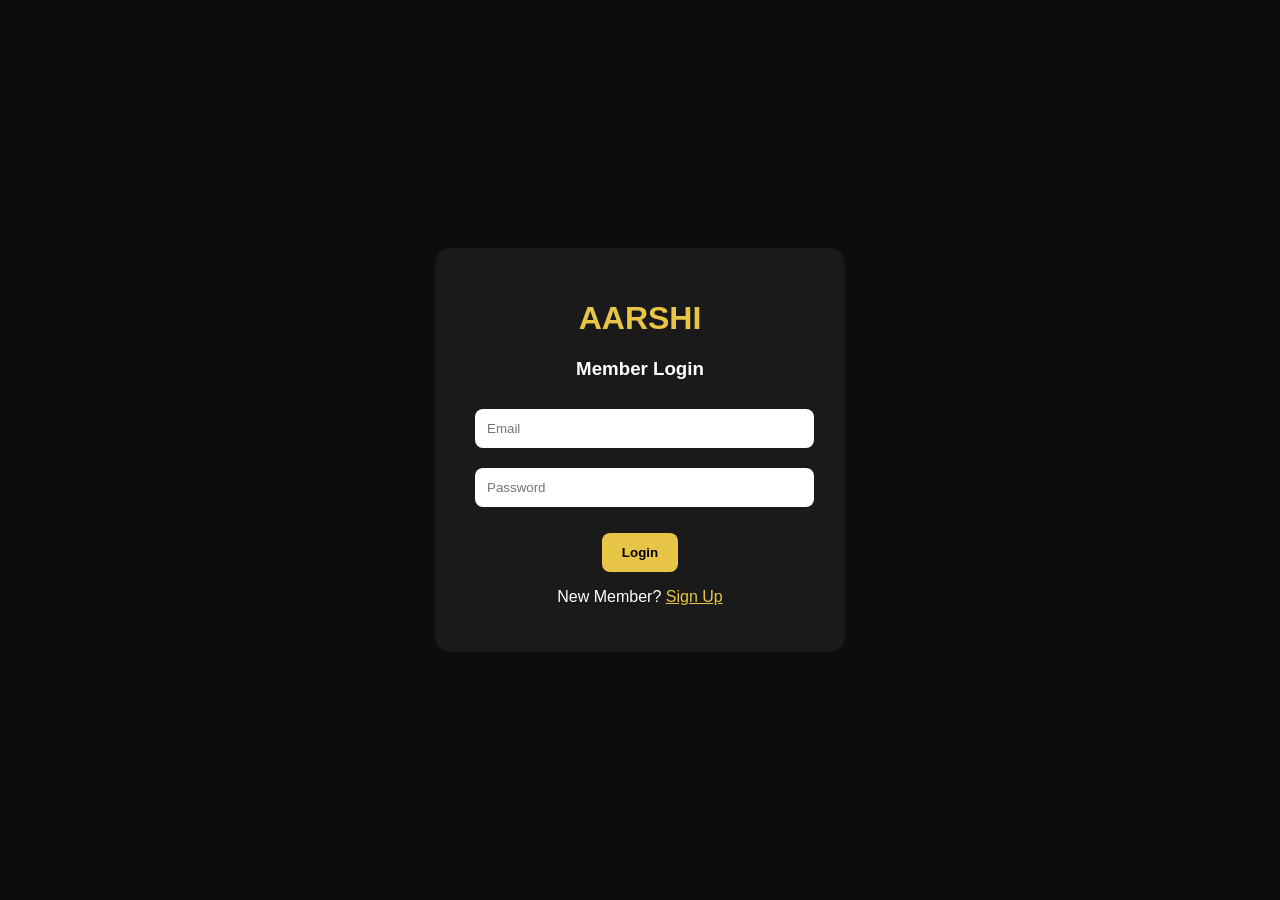
<file: js/login.html>
<!DOCTYPE html>
<html>
<head>
    <title>AARSHI Login</title>
    <meta name="viewport" content="width=device-width, initial-scale=1">

    <style>
        body{
            background:#0d0d0d;
            color:white;
            font-family:Arial,sans-serif;
            display:flex;
            justify-content:center;
            align-items:center;
            height:100vh;
            margin:0;
        }

        .box{
            background:#1a1a1a;
            padding:30px;
            border-radius:15px;
            width:350px;
            text-align:center;
        }

        h1{
            color:#e8c547;
        }

        input{
            width:90%;
            padding:12px;
            margin:10px;
            border:none;
            border-radius:8px;
        }

        button{
            background:#e8c547;
            border:none;
            padding:12px 20px;
            border-radius:8px;
            cursor:pointer;
            font-weight:bold;
        }

        a{
            color:#e8c547;
        }
    </style>
</head>

<body>

<div class="box">
    <h1>AARSHI</h1>
    <h3>Member Login</h3>

    <input type="email" id="email" placeholder="Email">

    <input type="password" id="password" placeholder="Password">
<p id="test"></p>
    <button onclick="login()">Login</button>

    <p>
        New Member?
        <a href="signup.html">Sign Up</a>
    </p>
</div>

<script type="module">

import { initializeApp }
from "https://www.gstatic.com/firebasejs/11.9.1/firebase-app.js";

import {
getAuth,
signInWithEmailAndPassword
}
from "https://www.gstatic.com/firebasejs/11.9.1/firebase-auth.js";

const firebaseConfig = {

apiKey: "AIzaSyBEwJ8H_QYK_6CeYOA7UTJliynkv5wD_9w",

authDomain: "aarshi-3ce95.firebaseapp.com",

databaseURL:
"https://aarshi-3ce95-default-rtdb.asia-southeast1.firebasedatabase.app",

projectId: "aarshi-3ce95",

storageBucket: "aarshi-3ce95.firebasestorage.app",

messagingSenderId: "267278913707",

appId:
"1:267278913707:web:3b3379b43b3486453627ee"

};

const app = initializeApp(firebaseConfig);

const auth = getAuth(app);

window.login = function(){
    window.login = function(){

alert("Button Pressed");

document.getElementById("test").innerHTML =
"Button Clicked";

document.getElementById("test").innerHTML =
"Button Clicked";
const email =
document.getElementById("email").value;

const password =
document.getElementById("password").value;

signInWithEmailAndPassword(
auth,
email,
password
)

.then((userCredential)=>{

alert("Login Successful");

window.location.href = "/js/dashboard.html";

})

.catch((error)=>{

alert(error.message);

});

}
</script>

</body>
</html>
</file>
